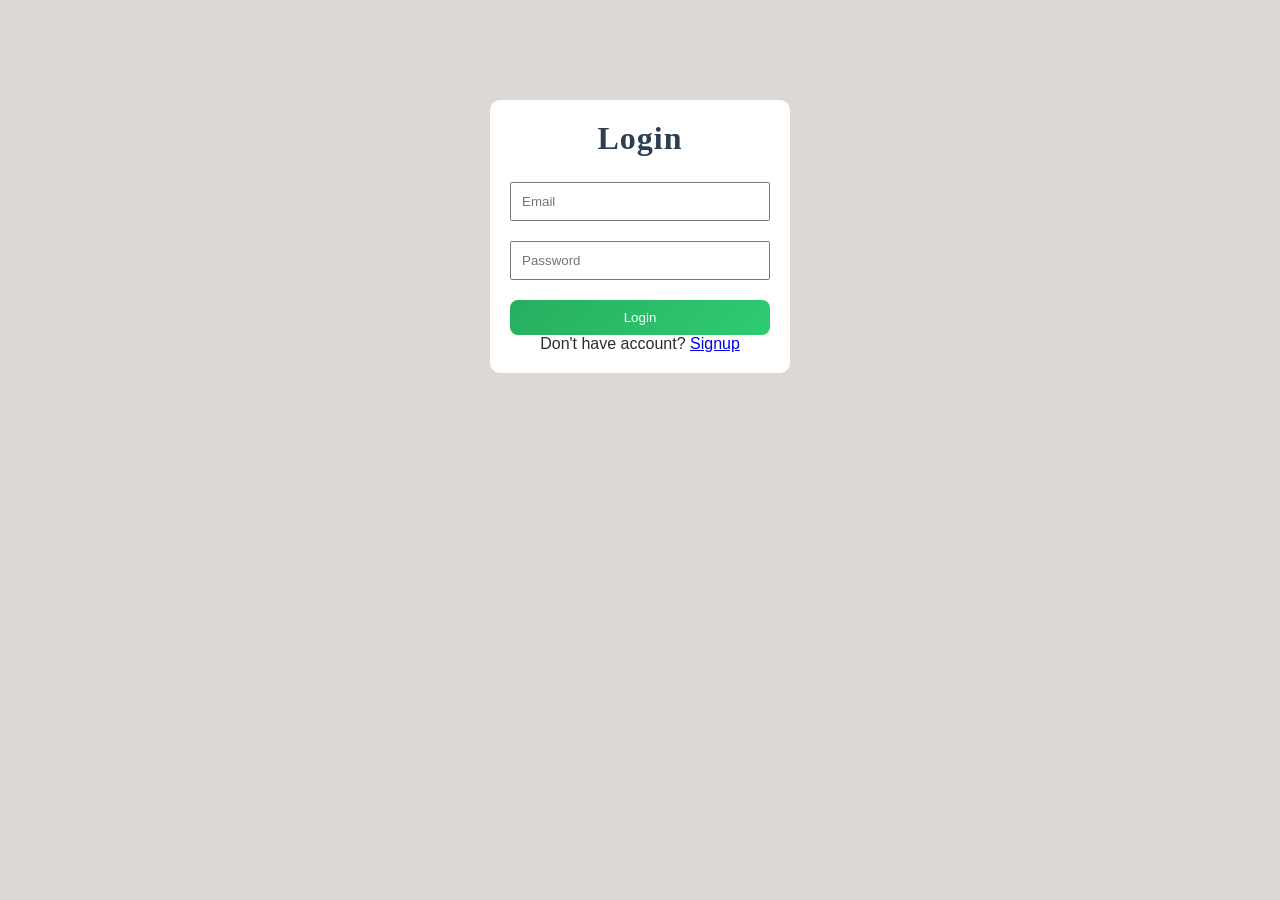
<file: cart.html>
<!DOCTYPE html>
<html>
<head>
  <title>Your Cart</title>
  <link rel="stylesheet" href="style.css">
  <div id="toast"></div>
</head>

<body>

<header class="header">
  <div class="logo">🛒 MiniMart</div>
  <a href="index.html" class="cart">⬅ Back</a>
</header>

<div class="cart-container">
  <h1>Your Cart</h1>

  <button onclick="clearCart()">Clear Cart</button>

  <div id="cart-items"></div>
  <h3 id="total"></h3>
</div>

<script src="script.js"></script>
<script>
  loadCart();
</script>

</body>
</html>
</file>
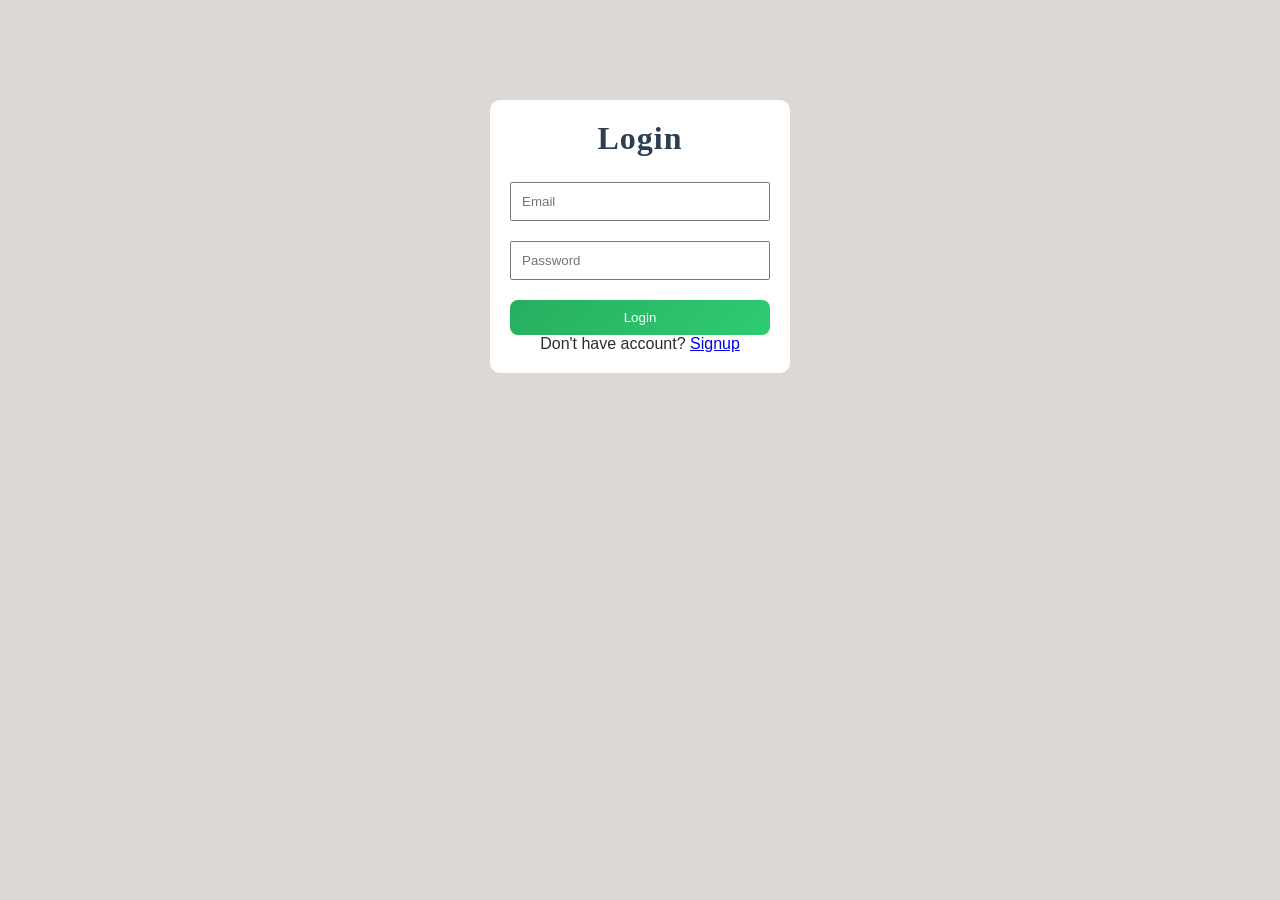
<file: clothing.html>
<!DOCTYPE html>
<html>
<head>
    <title>Clothing</title>
    <link rel="stylesheet" href="style.css">
    <div id="toast"></div>
</head>
<body>

<header class="header">
    <div class="logo">🛒 MiniMart</div>
    <a href="cart.html" class="cart">🛍 Cart</a>
</header>
<div style="padding: 10px 20px;">
  <button onclick="goBack()" class="back-btn">← Back</button>
</div>

<h1 style="text-align:center;">👕 Clothing</h1>

<div class="product-grid">

   <!-- T-Shirt -->
<div class="product-card">
  <a href="product.html#tshirt">
    <img src="t-shirtbedrucken-t-shirt-9611374_1920.jpg" alt="T-Shirt">
  </a>
  <h3 class="product-name">T-Shirt</h3>
  <p>2000 PKR</p>
  <button onclick="addToCart('T-Shirt', 2000)">Add to Cart</button>
</div>

<!-- Jeans -->
<div class="product-card">
  <a href="product.html#jeans">
    <img src="jeans.jpg" alt="Jeans">
  </a>
  <h3 class="product-name">Jeans</h3>
  <p>3500 PKR</p>
  <button onclick="addToCart('Jeans', 3500)">Add to Cart</button>
</div>

<!-- Jacket -->
<div class="product-card">
  <a href="product.html#jacket">
    <img src="Anna _ Foret vinterjakke.jpg" alt="Jacket">
  </a>
  <h3 class="product-name">Jacket</h3>
  <p>6000 PKR</p>
  <button onclick="addToCart('Jacket', 6000)">Add to Cart</button>
</div>

<!-- Shirt -->
<div class="product-card">
  <a href="product.html#shirt">
    <img src="This sea blue button-down shirt features a relaxed….jpg" alt="Shirt">
  </a>
  <h3 class="product-name">Shirt</h3>
  <p>2500 PKR</p>
  <button onclick="addToCart('Shirt', 2500)">Add to Cart</button>
</div>

<!-- Hoodie -->
<div class="product-card">
  <a href="product.html#hoodie">
    <img src="Grey  Collar Long Sleeve Fabric  Zip Up….jpg" alt="Hoodie">
  </a>
  <h3 class="product-name">Hoodie</h3>
  <p>4500 PKR</p>
  <button onclick="addToCart('Hoodie', 4500)">Add to Cart</button>
</div>

<!-- Dress -->
<div class="product-card">
  <a href="product.html#dress">
    <img src="A timeless dress that’s easy to style for any….jpg" alt="Dress">
  </a>
  <h3 class="product-name">Dress</h3>
  <p>5000 PKR</p>
  <button onclick="addToCart('Dress', 5000)">Add to Cart</button>
</div>

<!-- Shoes -->
<div class="product-card">
  <a href="product.html#shoes">
    <img src="download (7).jpg" alt="Shoes">
  </a>
  <h3 class="product-name">Shoes</h3>
  <p>7000 PKR</p>
  <button onclick="addToCart('Shoes', 7000)">Add to Cart</button>
</div>

<!-- Cap -->
<div class="product-card">
  <a href="product.html#cap">
    <img src="'47 New York Yankees Two-Tone Baseball Hat.jpg" alt="Cap">
  </a>
  <h3 class="product-name">Cap</h3>
  <p>800 PKR</p>
  <button onclick="addToCart('Cap', 800)">Add to Cart</button>
</div>

<!-- Scarf -->
<div class="product-card">
  <a href="product.html#scarf">
    <img src="Unisex Cashmere & Merino Scarf.jpg" alt="Scarf">
  </a>
  <h3 class="product-name">Scarf</h3>
  <p>1200 PKR</p>
  <button onclick="addToCart('Scarf', 1200)">Add to Cart</button>
</div>

<!-- Sweater -->
<div class="product-card">
  <a href="product.html#sweater">
    <img src="off-white ribbed knit crew neck long sleeves.jpg" alt="Sweater">
  </a>
  <h3 class="product-name">Sweater</h3>
  <p>4000 PKR</p>
  <button onclick="addToCart('Sweater', 4000)">Add to Cart</button>
</div>

</div>

<script src="script.js"></script>
</body>
</html>
</file>
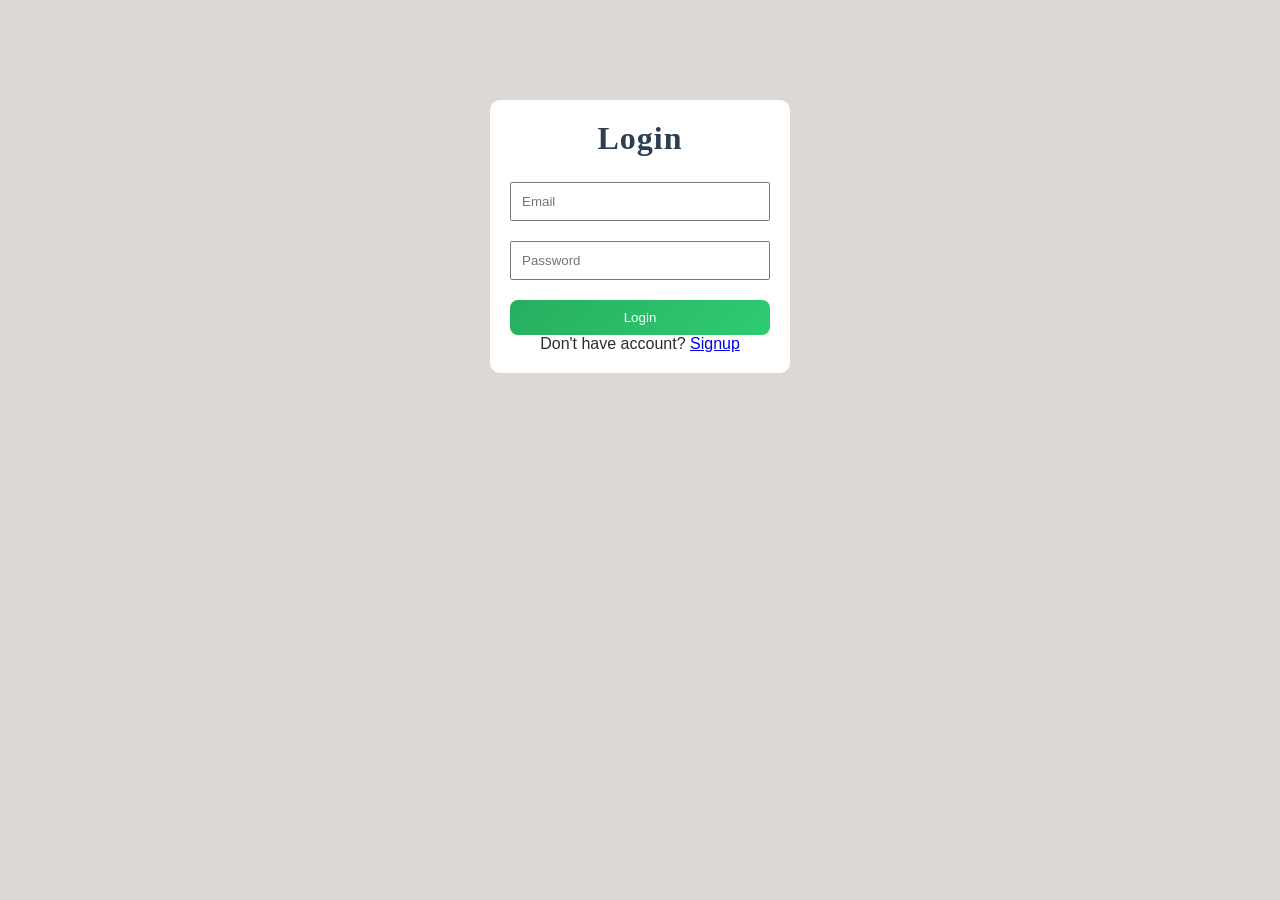
<file: home.html>
<!DOCTYPE html>
<html>
<head>
    <title>Home Items</title>
    <link rel="stylesheet" href="style.css">
    <div id="toast"></div>
</head>
<body>

<header class="header">
    <div class="logo">🛒 MiniMart</div>
    <a href="cart.html" class="cart">🛍 Cart</a>
</header>
<div style="padding: 10px 20px;">
  <button onclick="goBack()" class="back-btn">← Back</button>
</div>

<h1 style="text-align:center;">🏠 Home Items</h1>

<div class="product-grid">

    <div class="product-card">
        <img src="_Create a magical atmosphere with these wire globe….jpg">
        <h3 class="product-name">fairy light</h3>
        <p>8000 PKR</p>
        <button onclick="addToCart('fairy light', 8000)">Add to Cart</button>
    </div>

    <div class="product-card">
        <img src="Dexter Mushroom Area Rug.jpg">
        <h3 class="product-name">carpet</h3>
        <p>15000 PKR</p>
        <button onclick="addToCart('carpet', 15000)">Add to Cart</button>
    </div>
    <!-- CLOCK -->
<div class="product-card">
  <a href="product.html#clock">
    <img src="By removing the numbers, the clock offers a….jpg" alt="Wall Clock">
  </a>
  <h3 class="product-name">Wall Clock</h3>
  <p>2500 PKR</p>
  <button onclick="addToCart('Wall Clock', 2500)">Add to Cart</button>
</div>

<!-- rug -->
<div class="product-card">
  <a href="product.html#mat">
    <img src="Geometric Modern Rug Placement Ideas for Bedroom….jpg">
  </a>
  <h3 class="product-name">Rug</h3>
  <p>1800 PKR</p>
  <button onclick="addToCart('Rug', 1800)">Add to Cart</button>
</div>

<!-- FURNITURE -->
<div class="product-card">
  <a href="product.html#furniture">
    <img src="This beige straight sofa, with its simple and….jpg">
  </a>
  <h3 class="product-name">Sofa Set</h3>
  <p>45000 PKR</p>
  <button onclick="addToCart('Sofa Set', 45000)">Add to Cart</button>
</div>

<!-- CURTAINS -->
<div class="product-card">
  <a href="product.html#curtains">
    <img src="A cozy, elegant winter curtain design idea….jpg">
  </a>
  <h3 class="product-name">Curtains</h3>
  <p>3500 PKR</p>
  <button onclick="addToCart('Curtains', 3500)">Add to Cart</button>
</div>

<!-- DUSTBIN -->
<div class="product-card">
  <a href="product.html#dustbin">
    <img src="HOKIPO Modern Plastic Dustbin with Lid for Home….jpg">
  </a>
  <h3 class="product-name">Dustbin</h3>
  <p>1200 PKR</p>
  <button onclick="addToCart('Dustbin', 1200)">Add to Cart</button>
</div>

<!-- lamp -->
<div class="product-card">
  <a href="product.html#lamp">
    <img src="Metal Table LampHeight_ 74cmWidth_ 25cm.jpg">
  </a>
  <h3 class="product-name">Table Lamp</h3>
  <p>2200 PKR</p>
  <button onclick="addToCart('Table Lamp', 2200)">Add to Cart</button>
</div>

<!-- Mirror-->
<div class="product-card">
  <a href="product.html#mirror">
    <img src="wall mirror.jpg" alt="Mirror">
  </a>
  <h3 class="product-name"> Mirror</h3>
  <p>3000 PKR</p>
  <button onclick="addToCart('Mirror', 3000)">Add to Cart</button>
</div>

<!--shelf-->
<div class="product-card">
  <a href="product.html#shelf">
    <img src="Simple shelves, but they completely changed the….jpg" alt="Shelf">
  </a>
  <h3 class="product-name">Storage Shelf</h3>
  <p>5000 PKR</p>
  <button onclick="addToCart('Storage Shelf', 5000)">Add to Cart</button>
</div>

</div>

<script src="script.js"></script>
</body>
</html>
</file>
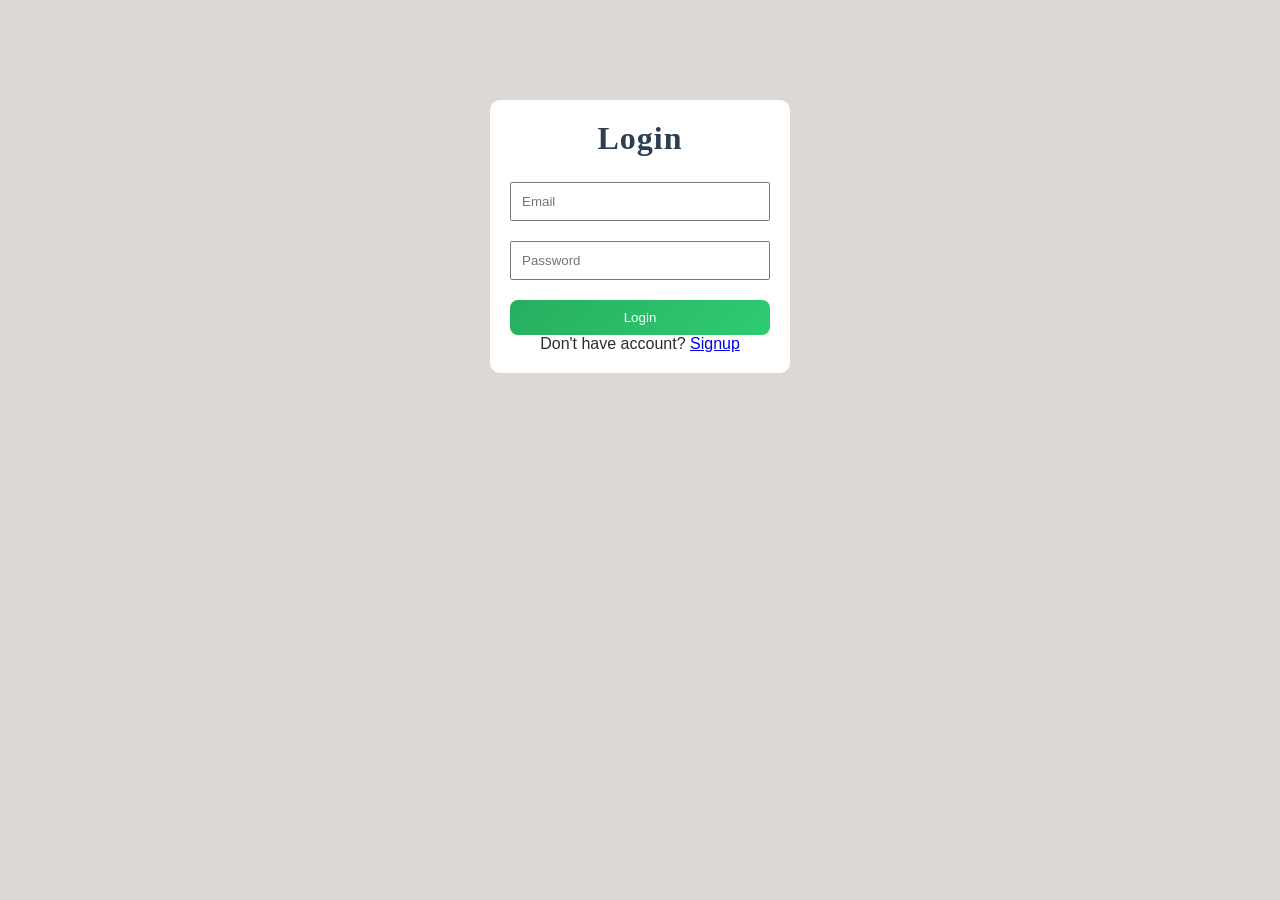
<file: login.html>
<!DOCTYPE html>
<html>
<head>
  <title>Login - MiniMart</title>
  <link rel="stylesheet" href="style.css">
</head>
<body>

<div class="login-box">
  <h2>Login</h2>

  <input type="email" id="login-email" placeholder="Email">
  <input type="password" id="login-password" placeholder="Password">

  <button onclick="login()">Login</button>

  <p>Don't have account? <a href="signup.html">Signup</a></p>
</div>

<script src="script.js"></script>
</body>
</html>
</file>
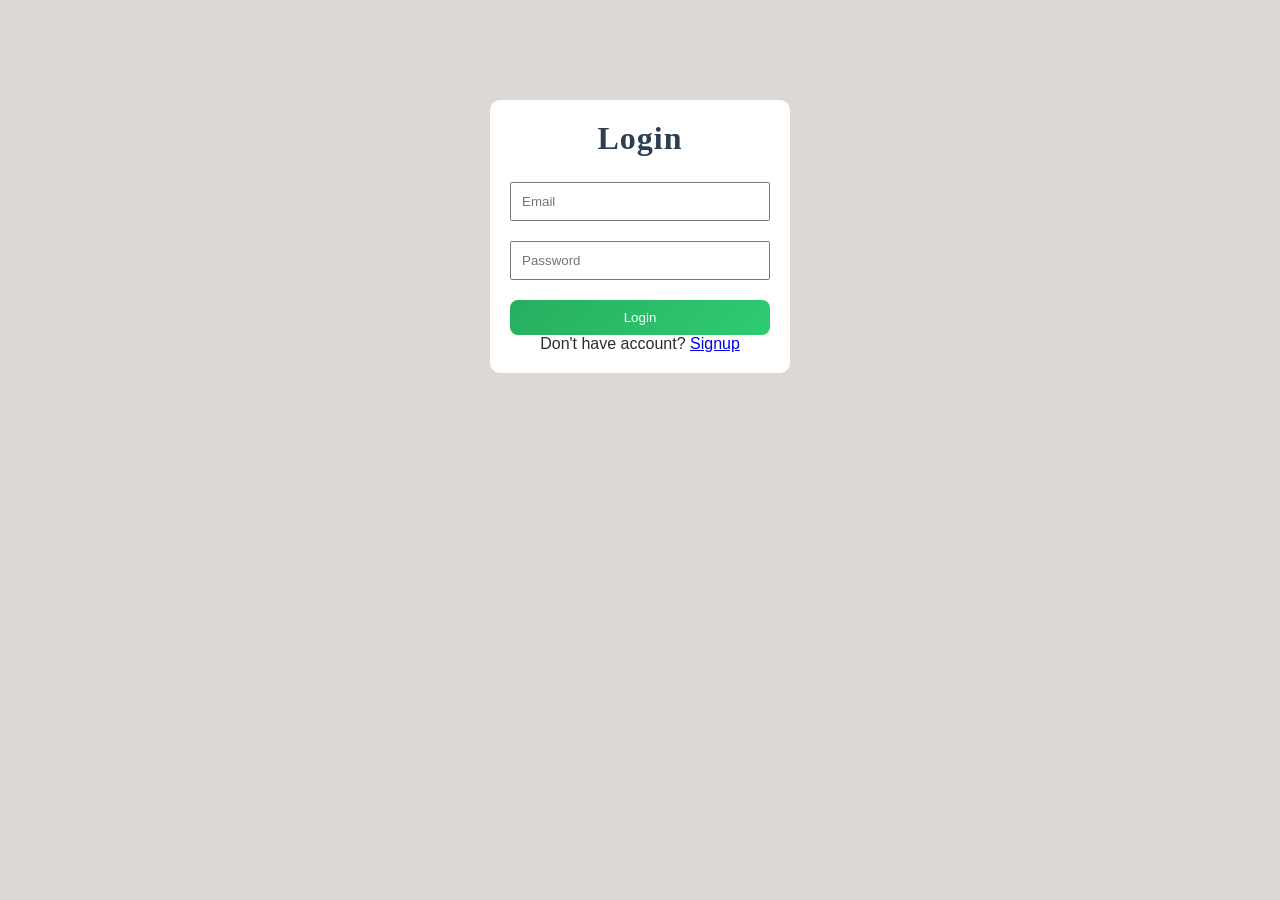
<file: personalcare.html>
<!DOCTYPE html>
<html>
<head>
    <title>Personal Care</title>
    <link rel="stylesheet" href="style.css">
    <div id="toast"></div>
</head>
<body>

<header class="header">
    <div class="logo">🛒 MiniMart</div>
    <a href="cart.html" class="cart">🛍 Cart</a>
</header>
<div style="padding: 10px 20px;">
  <button onclick="goBack()" class="back-btn">← Back</button>
</div>

<h1 style="text-align:center;">🧴 Personal Care</h1>

<div class="product-grid">

    <!-- Shampoo -->
<div class="product-card">
  <a href="product.html#shampoo">
    <img src="Smooth Shampoo.jpg" alt="Shampoo">
  </a>
  <h3 class="product-name">Shampoo</h3>
  <p>800 PKR</p>
  <button onclick="addToCart('Shampoo', 800)">Add to Cart</button>
</div>

<!-- Soap -->
<div class="product-card">
  <a href="product.html#soap">
    <img src="Dove Cool Moisture Bar Soap For Softer Skin….jpg" alt="Soap">
  </a>
  <h3 class="product-name">Bath Soap</h3>
  <p>150 PKR</p>
  <button onclick="addToCart('Bath Soap', 150)">Add to Cart</button>
</div>

<!-- Face Wash -->
<div class="product-card">
  <a href="product.html#facewash">
    <img src="CeraVe Hydrating Cleanser For Normal To Dry Skin….jpg" alt="Face Wash">
  </a>
  <h3 class="product-name">Face Wash</h3>
  <p>600 PKR</p>
  <button onclick="addToCart('Face Wash', 600)">Add to Cart</button>
</div>

<!-- Toothpaste -->
<div class="product-card">
  <a href="product.html#toothpaste">
    <img src="Unlock unbelievably fresh breath with Colgate Max….jpg" alt="Toothpaste">
  </a>
  <h3 class="product-name">Toothpaste</h3>
  <p>250 PKR</p>
  <button onclick="addToCart('Toothpaste', 250)">Add to Cart</button>
</div>

<!-- Toothbrush -->
<div class="product-card">
  <a href="product.html#toothbrush">
    <img src="Description Our TN Refresh SSR toothbrush with a….jpg" alt="Toothbrush">
  </a>
  <h3 class="product-name">Toothbrush</h3>
  <p>120 PKR</p>
  <button onclick="addToCart('Toothbrush', 120)">Add to Cart</button>
</div>

<!-- Lotion -->
<div class="product-card">
  <a href="product.html#lotion">
    <img src="JOHNSON'S Baby Essential - Baby Bedtime Lotion….jpg" alt="Lotion">
  </a>
  <h3 class="product-name">Body Lotion</h3>
  <p>900 PKR</p>
  <button onclick="addToCart('Body Lotion', 900)">Add to Cart</button>
</div>

<!-- Perfume -->
<div class="product-card">
  <a href="product.html#perfume">
    <img src="Rosa de mayo y jazmín.jpg" alt="Perfume">
  </a>
  <h3 class="product-name">Perfume</h3>
  <p>2500 PKR</p>
  <button onclick="addToCart('Perfume', 2500)">Add to Cart</button>
</div>

<!-- Hair Oil -->
<div class="product-card">
  <a href="product.html#hairoil">
    <img src="rose mary oil for hair growth.jpg" alt="Hair Oil">
  </a>
  <h3 class="product-name">Hair Oil</h3>
  <p>700 PKR</p>
  <button onclick="addToCart('Hair Oil', 700)">Add to Cart</button>
</div>

<!-- Hand Wash -->
<div class="product-card">
  <a href="product.html#handwash">
    <img src="Make handwashing feel like self-care! 🫧 This….jpg" alt="Hand Wash">
  </a>
  <h3 class="product-name">Hand Wash</h3>
  <p>300 PKR</p>
  <button onclick="addToCart('Hand Wash', 300)">Add to Cart</button>
</div>

<!-- Sanitizer -->
<div class="product-card">
  <a href="product.html#sanitizer">
    <img src="sanitizer.jpg" alt="Sanitizer">
  </a>
  <h3 class="product-name">Hand Sanitizer</h3>
  <p>200 PKR</p>
  <button onclick="addToCart('Hand Sanitizer', 200)">Add to Cart</button>
</div>

</div>

<script src="script.js"></script>
</body>
</html>
</file>
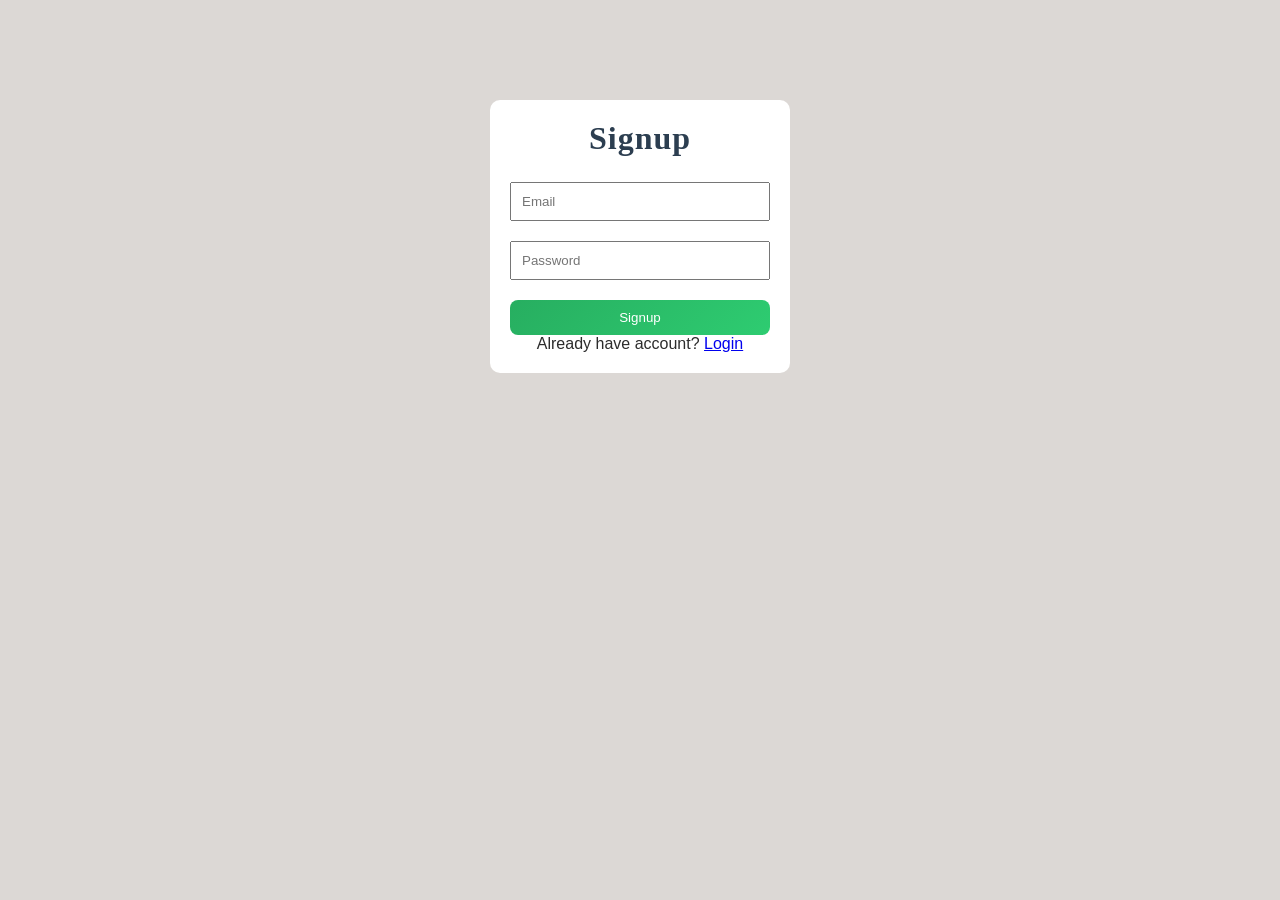
<file: signup.html>
<!DOCTYPE html>
<html>
<head>
  <title>Signup - MiniMart</title>
  <link rel="stylesheet" href="style.css">
</head>
<body>

<div class="login-box">
  <h2>Signup</h2>

  <input type="email" id="signup-email" placeholder="Email">
  <input type="password" id="signup-password" placeholder="Password">

  <button onclick="signup()">Signup</button>

  <p>Already have account? <a href="login.html">Login</a></p>
</div>

<script src="script.js"></script>
</body>
</html>
</file>
<file: style.css>
* {
    margin: 0;
    padding: 0;
    box-sizing: border-box;
    font-family: Arial, sans-serif;
}

/* HEADER */
.header {
    display: flex;
    justify-content: space-between;
    align-items: center;
    padding: 15px 30px;
    background: linear-gradient(45deg, #2d2c50, #4b4a7a);
    color: white;
    box-shadow: 0 4px 10px rgba(0,0,0,0.2);
}

.logo {
    font-size: 22px;
    font-weight: bold;
}

.search-box input {
    padding: 7px;
    width: 220px;
    border-radius: 5px;
    border: none;
}

.cart {
    cursor: pointer;
    color: white;
    text-decoration: none;
    font-weight: bold;
    background: #27ae60;
    padding: 8px 15px;
    border-radius: 6px;
}

.cart:hover {
    background: #219150;
}

/* NAVBAR */
.navbar {
    display: flex;
    justify-content: center;
    background: #fdfaf6de;
    border-bottom: 1px solid #e5e5e5;
    box-shadow: 0 2px 10px rgba(0,0,0,0.05);
}

.navbar a {
    text-decoration: none;
    color: #2c2c2c;
    padding: 12px 20px;
    transition: 0.3s;
}

.navbar a:hover {
    color: #8b5e3c;
}

.navbar a i {
    margin-right: 8px;
}

/* HERO */
.hero {
    text-align: center;
    padding: 100px 20px;
    background: url("h-mart.jpg");
    background-size: cover;
    background-position: center;
    background-repeat: no-repeat;
    color: white;
    position: relative;
}

.hero::before {
    content: "";
    position: absolute;
    inset: 0;
    background: rgba(0, 0, 0, 0.4);
}

.hero h1,
.hero p,
.hero button {
    position: relative;
    z-index: 1;
}

.hero h1 {
    font-size: 38px;
}

/* CATEGORIES */
.categories {
    padding: 40px;
    text-align: center;
}

.category-container {
    display: flex;
    justify-content: center;
    gap: 15px;
    flex-wrap: wrap;
    margin-top: 20px;
}

.category-card {
    text-decoration: none;
    color: black;
    padding: 15px 25px;
    background: #ecf0f1;
    border-radius: 8px;
    cursor: pointer;
    transition: all 0.3s ease;
    display: inline-block;
}

.category-card:hover {
    background: #27ae60;
    color: white;
    transform: scale(1.05);
}

/* PRODUCTS */
.products {
    padding: 40px;
    background: #9f5959;
    text-align: center;
}

.product-grid {
    display: flex;
    justify-content: center;
    gap: 25px;
    flex-wrap: wrap;
    margin-top: 30px;
}

.product-card {
    width: 240px;
    background: white;
    padding: 15px;
    border-radius: 15px;
    box-shadow: 0 4px 20px rgba(0,0,0,0.1);
    transition: all 0.3s ease;
}

.product-card:hover {
    transform: translateY(-10px) scale(1.03);
    box-shadow: 0 8px 30px rgba(0,0,0,0.2);
}

.product-card img {
    width: 100%;
    height: 160px;
    object-fit: cover;
    border-radius: 10px;
    transition: transform 0.4s ease;
    cursor: pointer;
}

.product-card:hover img {
    transform: scale(1.1);
}

.product-name {
    font-size: 18px;
    font-weight: bold;
    margin-top: 10px;
    color: #2c3e50;
}

.product-card p {
    color: #27ae60;
    font-weight: bold;
}

button {
    margin-top: 10px;
    padding: 10px;
    width: 100%;
    background: linear-gradient(135deg, #27ae60, #2ecc71);
    color: white;
    border: none;
    border-radius: 8px;
    cursor: pointer;
}

button:hover {
    transform: translateY(-2px);
    background: linear-gradient(135deg, #219150, #27ae60);
}

/* CONTACT */
.contact {
    padding: 60px 20px;
    background: #dcd8d5;
    text-align: center;
}

/* ABOUT */
.about-intro {
  padding: 40px;
}

/* Heading LEFT */
.about-intro h2 {
  text-align: left;
  margin-left: 40px;   /* adjust spacing from left */
  font-size: 28px;
  color: #2c3e50;
}

/* Paragraph CENTER */
.about-intro p {
  text-align: center;
  max-width: 700px;
  margin: 20px auto;   /* center horizontally */
  line-height: 1.6;
  color: #333;
}


/* CART */
.cart-container {
  width: 60%;
  margin: 50px auto;
  padding: 25px;
  background: #f8f9fa;
  border-radius: 12px;
}

.cart-item {
  background: white;
  padding: 15px;
  margin: 10px 0;
  border-radius: 8px;
}

/* BODY (only ONE kept) */
body {
  background: #dcd8d5;
  color: #2c2c2c;
}

/* SMOOTH SCROLL */
html {
    scroll-behavior: smooth;
}
.contact-form {
    max-width: 500px;
    margin: 30px auto;
    display: flex;
    flex-direction: column;
    gap: 15px;
}

/* make inputs full width & clean */
.contact-form input,
.contact-form textarea {
    width: 100%;
    padding: 12px;
    border-radius: 8px;
    border: 1px solid #ccc;
    font-size: 14px;
}

/* textarea better spacing */
.contact-form textarea {
    resize: none;
}

/* button alignment */
.contact-form button {
    padding: 12px;
    background: #2d2c50;
    color: white;
    border: none;
    border-radius: 8px;
    cursor: pointer;
    font-size: 15px;
}

.contact-form button:hover {
    background: #1f1e3a;
}
#toast {
  position: fixed;
  bottom: 20px;
  right: 20px;
  background: #27ae60;
  color: white;
  padding: 12px 20px;
  border-radius: 8px;
  opacity: 0;
  transform: translateY(50px);
  transition: all 0.4s ease;
  z-index: 1000;
}

#toast.show {
  opacity: 1;
  transform: translateY(0);
}
/* Small buttons for cart (+ - remove) */
.cart-item button {
  width: auto;          /* remove full width */
  padding: 4px 8px;     /* smaller size */
  font-size: 12px;      /* smaller text */
  border-radius: 5px;
  margin: 3px;
}
.cart-item button {
  width: auto;
  padding: 5px 10px;
  font-size: 13px;
  border-radius: 6px;
  background: #2c3e50;
}

.cart-item button:hover {
  background: #1a252f;
}
.cart-item button:nth-child(1),
.cart-item button:nth-child(2) {
  background: #ddd;
  color: black;
  font-weight: bold;
}

.cart-item button:nth-child(1):hover,
.cart-item button:nth-child(2):hover {
  background: #bbb;
}.features {
  display: flex;
  justify-content: center;
  gap: 20px;
  flex-wrap: wrap;
  margin-top: 30px;
}

.feature-box {
  width: 200px;
  background: white;
  padding: 20px;
  border-radius: 10px;
  text-align: center;
  box-shadow: 0 4px 10px rgba(0,0,0,0.1);
  transition: 0.3s;
}

.feature-box:hover {
  transform: translateY(-8px);
}

.feature-box h3 {
  margin-top: 10px;
  color: #2c3e50;
}

.feature-box p {
  font-size: 14px;
  color: #555;
}
h1, h2, h3 {
  font-family: 'montserrat', 'poppins';
}
h2 {
  font-size: 32px;
  font-weight: 700;
  color: #2c3e50;
  letter-spacing: 1px;
  margin-bottom: 15px;
}
.about-intro h2 {
  text-align: left;
  margin-left: 40px;
}
.products h2 {
  text-align: center;
  position: relative;
}


h2:hover {
  color: #2173d2;
  transition: 0.3s;
}
.back-btn {
  display: inline-block;
  margin: 20px;
  padding: 8px 15px;
  background: #2c3e50;
  color: white;
  border-radius: 6px;
  text-decoration: none;
  cursor: pointer;
  font-size: 14px;
  border: none;
}

.back-btn:hover {
  background: #1a252f;
}.back-container {
  padding: 10px 20px;
}
.product-details {
  display: flex;
  align-items: center;
  justify-content: center;
  gap: 40px;
  padding: 40px;
  max-width: 900px;
  margin: 30px auto;
  background: white;
  border-radius: 12px;
}

hr {
  margin: 50px auto;
  width: 80%;
}
.product-image img {
  width: 100%;
  max-width: 300px;   /* 👈 controls size */
  height: auto;
  border-radius: 10px;
  object-fit: cover;
}
.product-image {
  flex: 1;
  text-align: center;
}

.product-info {
  flex: 1;
}
.login-box {
  width: 300px;
  margin: 100px auto;
  padding: 20px;
  background: white;
  border-radius: 10px;
  text-align: center;
}

.login-box input {
  width: 100%;
  padding: 10px;
  margin: 10px 0;
}
.logout-icon {
  color: white;
  margin-left: 15px;
  cursor: pointer;
  font-size: 18px;
  transition: 0.3s;
}

.logout-icon:hover {
  color: #ff6b6b;
}
</file>
